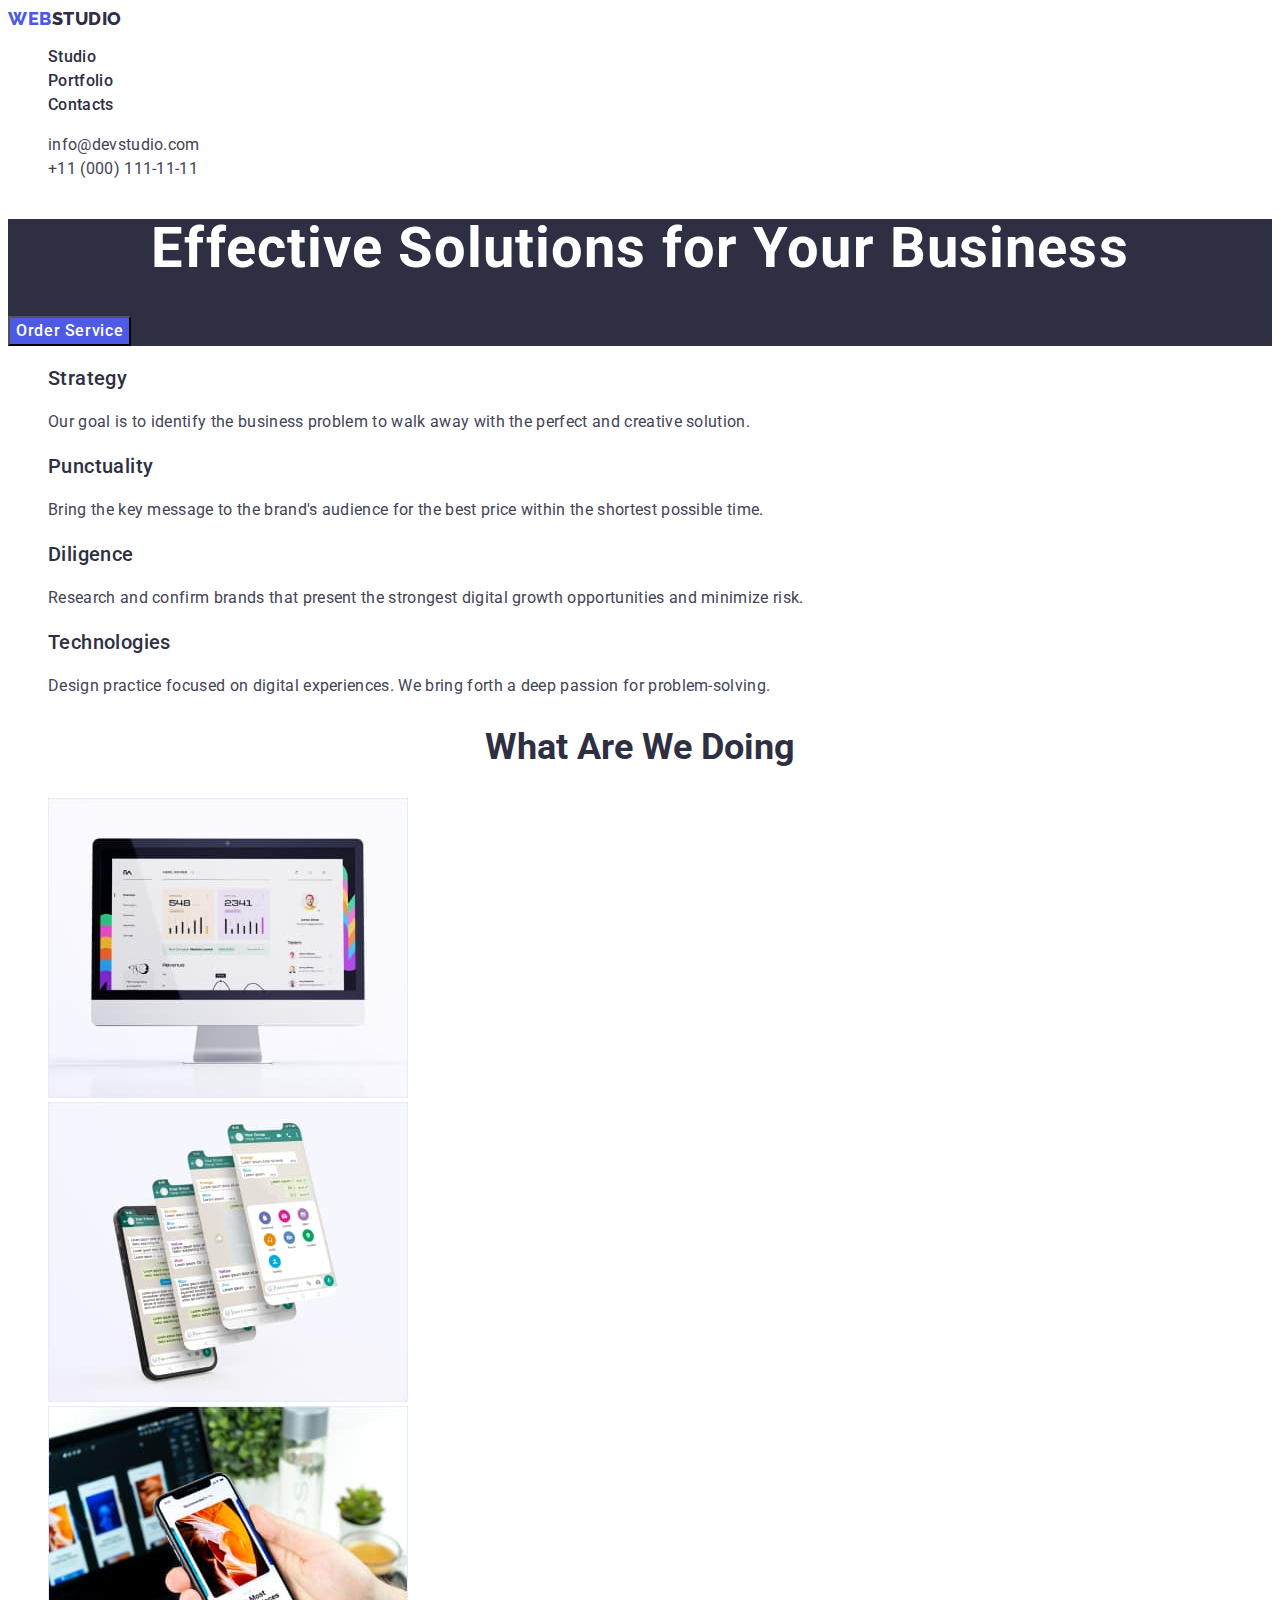
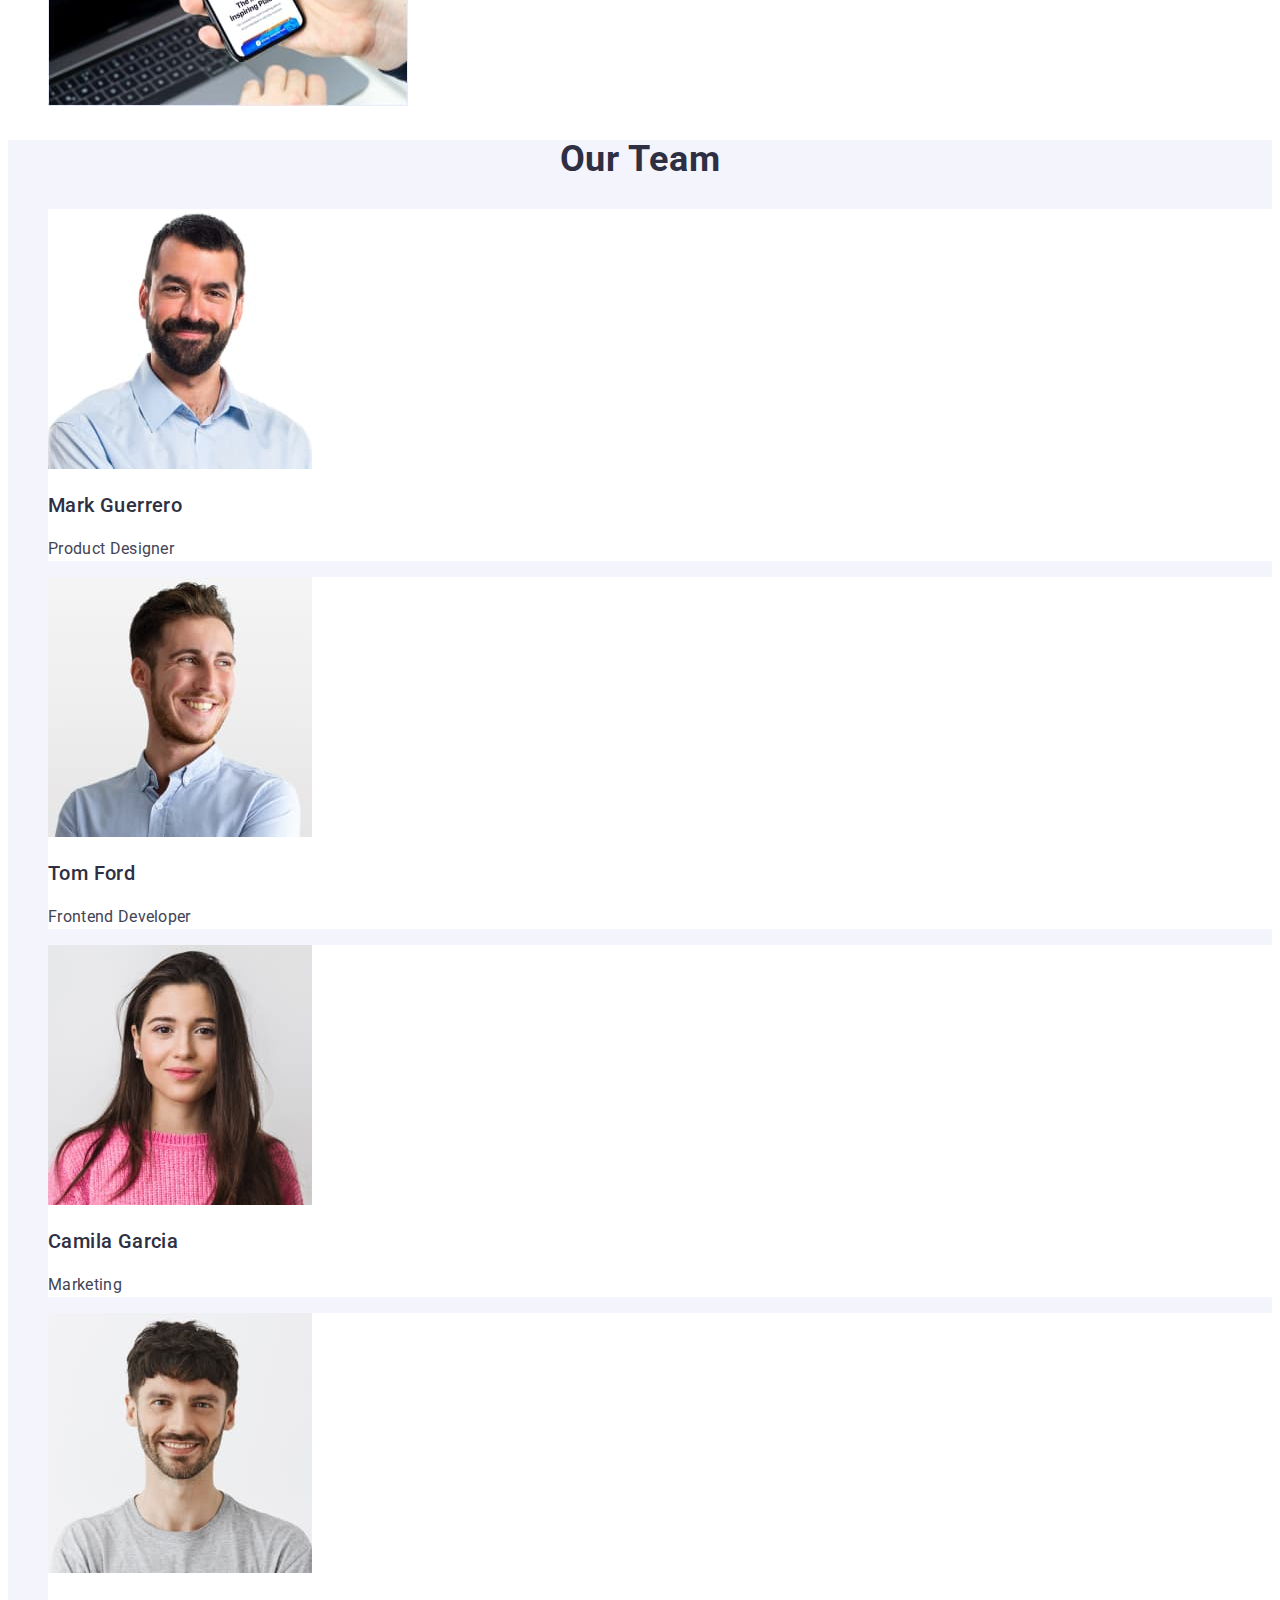
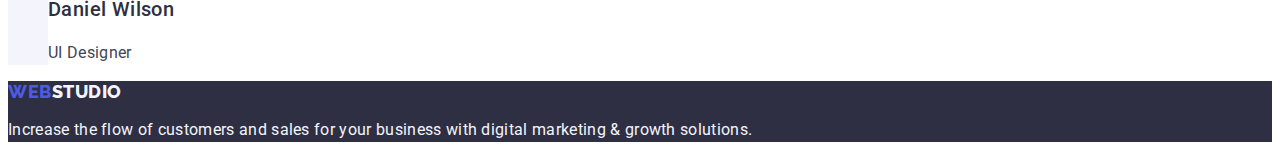
<file: index.html>
<!DOCTYPE html>
<html lang="en">
  <head>
    <meta charset="UTF-8" />
    <meta http-equiv="X-UA-Compatible" content="IE=edge" />
    <meta name="viewport" content="width=device-width, initial-scale=1.0" />
    <link rel="preconnect" href="https://fonts.googleapis.com" />
    <link rel="preconnect" href="https://fonts.gstatic.com" crossorigin />
    <link
      href="https://fonts.googleapis.com/css2?family=Raleway:wght@800&family=Roboto:wght@400;500;700&display=swap"
      rel="stylesheet"
    />
    <title>Document</title>
    <link rel="stylesheet" href="./css/styles.css" />
  </head>
  <body>
    <header class="header">
      <nav class="header-navigation">
        <a href="./index.html" class="header-logo link"
          >Web<span class="header-logo-span">Studio</span></a
        >
        <ul class="header-menu list">
          <li>
            <a class="header-menu-link link" href="./index.html">Studio</a>
          </li>
          <li>
            <a class="header-menu-link link" href="./portfolio.html"
              >Portfolio</a
            >
          </li>
          <li><a class="header-menu-link link" href="">Contacts</a></li>
        </ul>
      </nav>
      <address class="header-address">
        <ul class="header-contact list link">
          <li>
            <a href="mailto:info@devstudio.com" class="header-adress-mail link"
              >info@devstudio.com</a
            >
          </li>
          <li>
            <a href="tel:+110001111111" class="header-adress-mail link"
              >+11 (000) 111-11-11</a
            >
          </li>
        </ul>
      </address>
    </header>

    <main>
      <!-- hero image -->
      <section class="hero">
        <h1 class="hero-title">Effective Solutions for Your Business</h1>
        <button type="button" class="hero-btn">Order Service</button>
      </section>

      <!-- section 2 -->
      <section class="professionalism">
        <h2 hidden class="professionalism-title">Professionalism</h2>
        <ul class="professionalism-list list">
          <li class="professionalism-item">
            <h3 class="professionalism-subtitle">Strategy</h3>
            <p class="professionalism-item-text">
              Our goal is to identify the business problem to walk away with the
              perfect and creative solution.
            </p>
          </li>
          <li class="professionalism-item">
            <h3 class="professionalism-subtitle">Punctuality</h3>
            <p class="professionalism-item-text">
              Bring the key message to the brand's audience for the best price
              within the shortest possible time.
            </p>
          </li>
          <li class="professionalism-item">
            <h3 class="professionalism-subtitle">Diligence</h3>
            <p class="professionalism-item-text">
              Research and confirm brands that present the strongest digital
              growth opportunities and minimize risk.
            </p>
          </li>
          <li class="professionalism-item">
            <h3 class="professionalism-subtitle">Technologies</h3>
            <p class="professionalism-item-text">
              Design practice focused on digital experiences. We bring forth a
              deep passion for problem-solving.
            </p>
          </li>
        </ul>
      </section>

      <!-- section 3 -->
      <section class="action">
        <h2 class="action-title">What are we doing</h2>
        <ul class="teem-list list">
          <li>
            <img
              src="./images/section2img1.jpg"
              alt="web_site"
              width="360"
              height="300"
            />
          </li>
          <li>
            <img
              src="./images/section2img2.jpg"
              alt="communication"
              width="360"
              height="300"
            />
          </li>
          <li>
            <img
              src="./images/section2img3.jpg"
              alt="application"
              width="360"
              height="300"
            />
          </li>
        </ul>
      </section>

      <!-- section 4 -->
      <section class="teem">
        <h2 class="teem-title">Our Team</h2>
        <ul class="teem-list list">
          <li class="teem-list-item">
            <img
              src="./images/markguerrero.jpg"
              alt="Mark Guerrero"
              width="264"
              height="260"
            />
            <h3 class="teem-subtitle">Mark Guerrero</h3>
            <p class="teem-text">Product Designer</p>
          </li>
          <li class="teem-list-item">
            <img
              src="./images/tomford.jpg"
              alt="Tom Ford"
              width="264"
              height="260"
            />
            <h3 class="teem-subtitle">Tom Ford</h3>
            <p class="teem-text">Frontend Developer</p>
          </li>
          <li class="teem-list-item">
            <img
              src="./images/camilagarcia.jpg"
              alt="Camila Garcia"
              width="264"
              height="260"
            />
            <h3 class="teem-subtitle">Camila Garcia</h3>
            <p class="teem-text">Marketing</p>
          </li>
          <li class="teem-list-item">
            <img
              src="./images/danielwilson.jpg"
              alt="Daniel Wilson"
              width="264"
              height="260"
            />
            <h3 class="teem-subtitle">Daniel Wilson</h3>
            <p class="teem-text">UI Designer</p>
          </li>
        </ul>
      </section>
    </main>

    <footer class="footer">
      <a href="./index.html" class="footer-logo link"
        >Web<span class="footer-logo-span">Studio</span></a
      >
      <p class="footer-text">
        Increase the flow of customers and sales for your business with digital
        marketing & growth solutions.
      </p>
    </footer>
  </body>
</html>
</file>
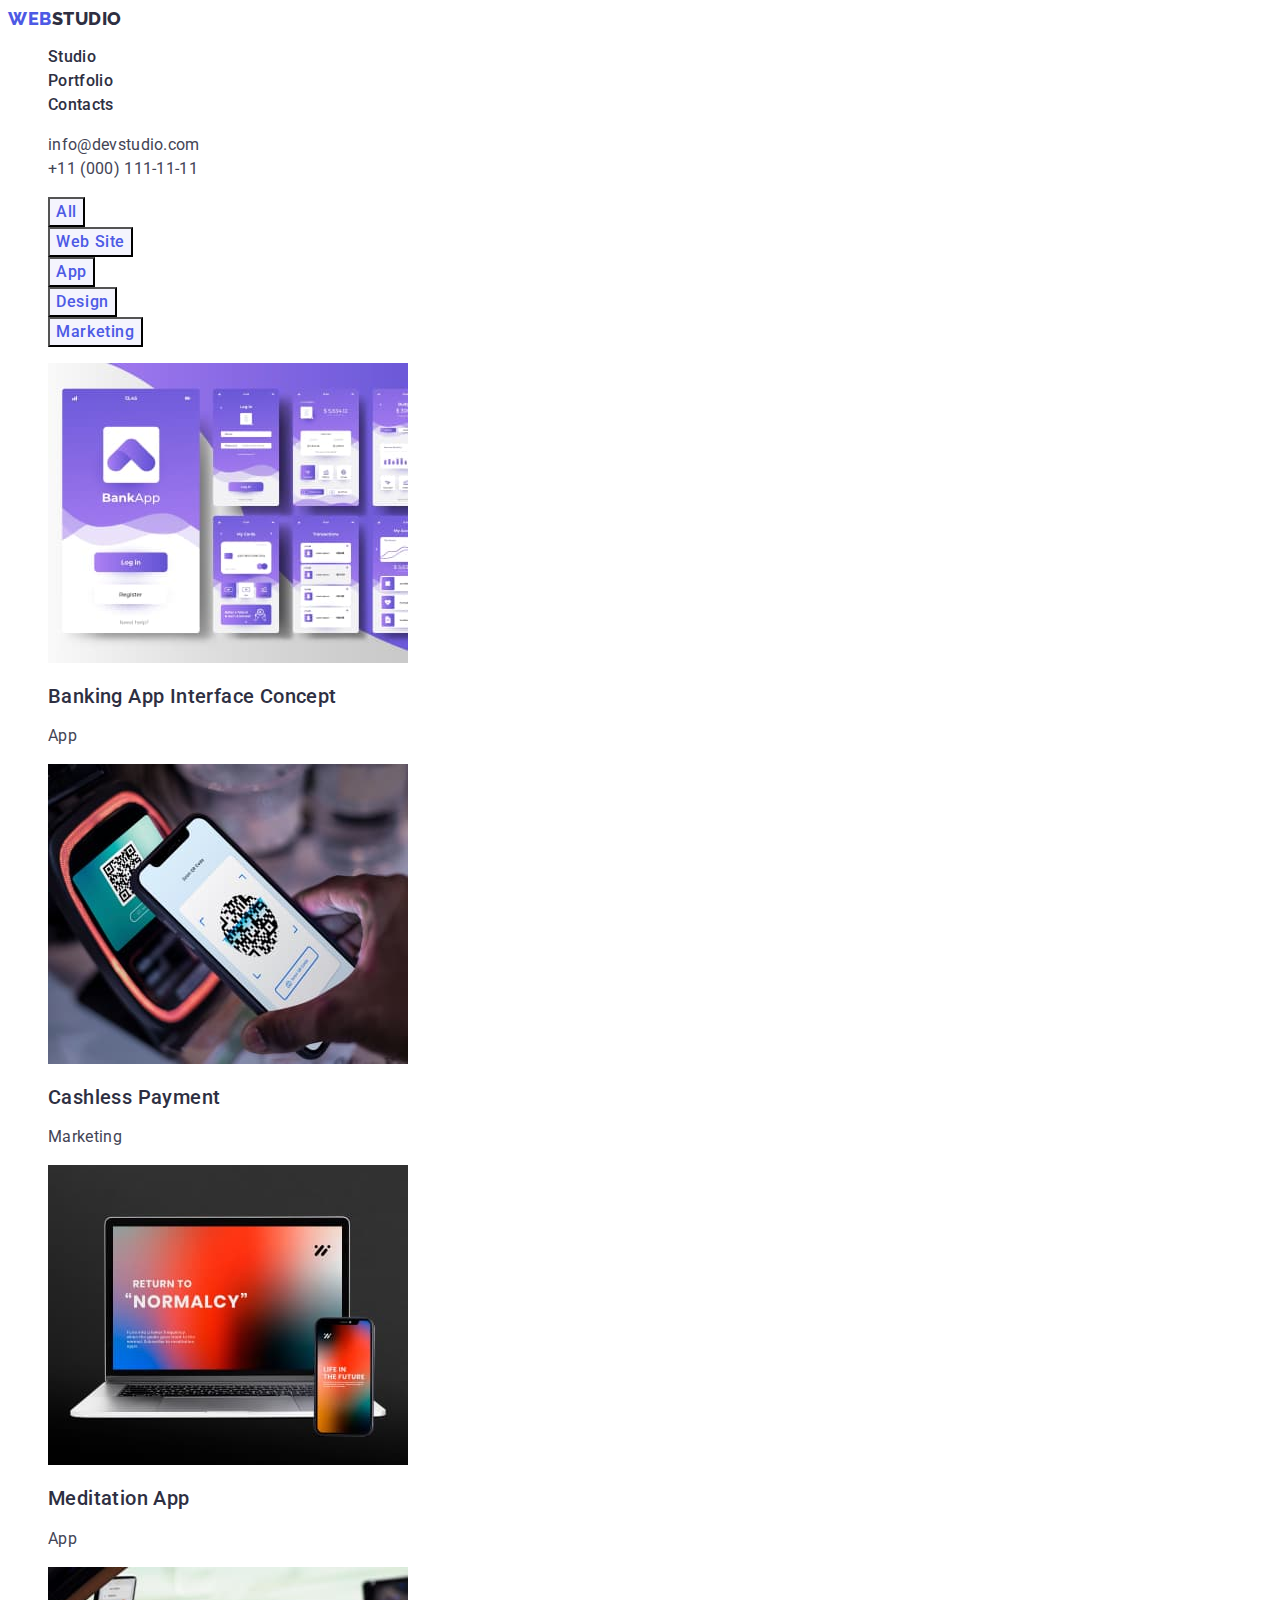
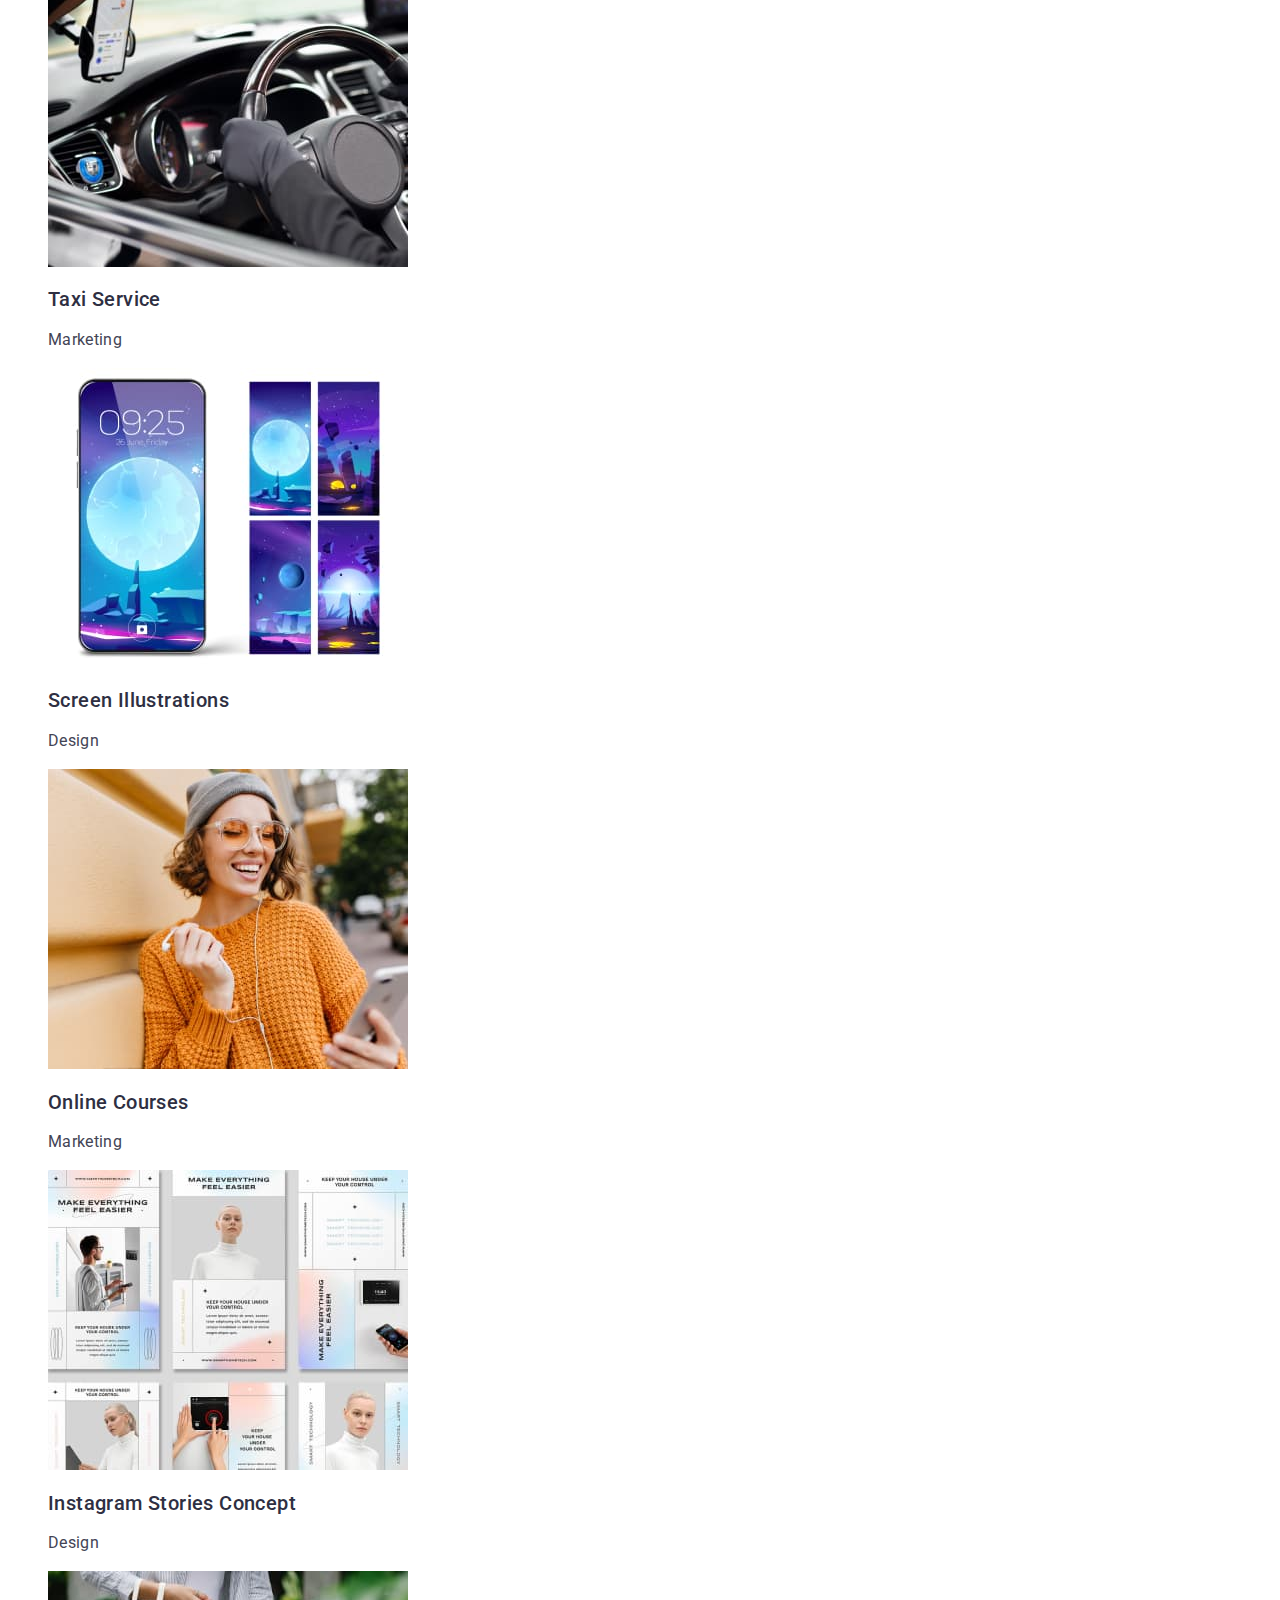
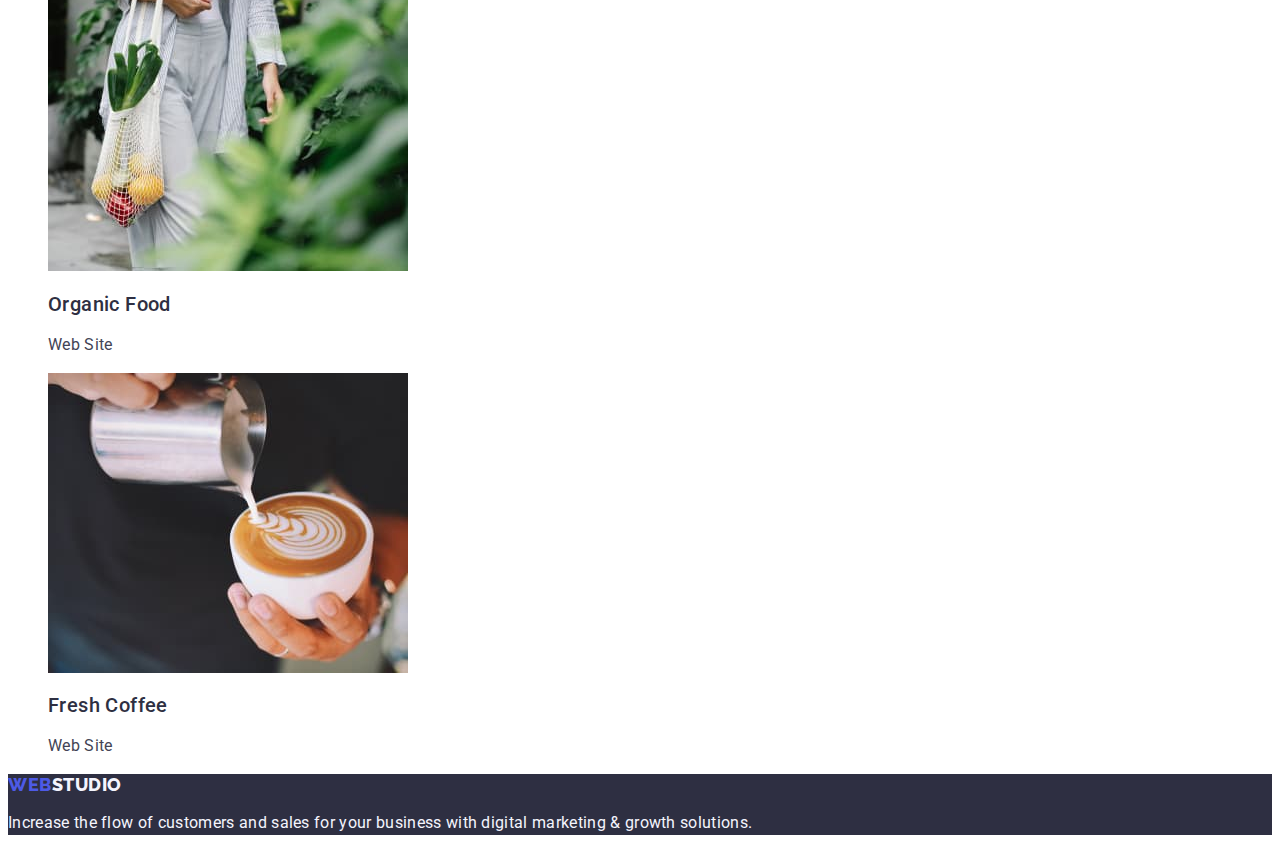
<file: portfolio.html>
<!DOCTYPE html>
<html lang="en">
  <head>
    <meta charset="UTF-8" />
    <meta http-equiv="X-UA-Compatible" content="IE=edge" />
    <meta name="viewport" content="width=device-width, initial-scale=1.0" />
    <link rel="preconnect" href="https://fonts.googleapis.com" />
    <link rel="preconnect" href="https://fonts.gstatic.com" crossorigin />
    <link
      href="https://fonts.googleapis.com/css2?family=Raleway:wght@800&family=Roboto:wght@400;500;700&display=swap"
      rel="stylesheet"
    />
    <title>Document</title>
    <link rel="stylesheet" href="./css/styles.css" />
  </head>
  <body>
    <header class="header">
      <nav class="header-navigation">
        <a href="./index.html" class="header-logo link"
          >Web<span class="header-logo-span">Studio</span></a
        >
        <ul class="header-menu list">
          <li>
            <a class="header-menu-link link" href="./index.html">Studio</a>
          </li>
          <li>
            <a class="header-menu-link link" href="./portfolio.html"
              >Portfolio</a
            >
          </li>
          <li><a class="header-menu-link link" href="">Contacts</a></li>
        </ul>
      </nav>
      <address class="header-address">
        <ul class="header-contact list link">
          <li>
            <a href="mailto:info@devstudio.com" class="header-adress-mail link"
              >info@devstudio.com</a
            >
          </li>
          <li>
            <a href="tel:+110001111111" class="header-adress-mail link"
              >+11 (000) 111-11-11</a
            >
          </li>
        </ul>
      </address>
    </header>

    <main>
      <!-- filter -->
      <section>
        <h1 hidden>filter</h1>
        <ul class="filter-list list">
          <li><button type="button" class="filter-list-all">All</button></li>
          <li>
            <button type="button" class="filter-list-all">Web Site</button>
          </li>
          <li><button type="button" class="filter-list-all">App</button></li>
          <li><button type="button" class="filter-list-all">Design</button></li>
          <li>
            <button type="button" class="filter-list-all">Marketing</button>
          </li>
        </ul>
        <ul class="filter-link list">
          <li class="filter-link-list">
            <a href="" class="filter-link-item link"
              ><img
                src="./images/bankingapp.jpg"
                alt="Banking App Interface Concept"
                width="360"
                height="300"
              />
              <h2 class="filter-subtitle">Banking App Interface Concept</h2>
              <p class="filter-text">App</p></a
            >
          </li>
          <li class="filter-link-list">
            <a href="" class="filter-link-item link"
              ><img
                src="./images/cashlesspayment.jpg"
                alt="Cashless Payment"
                width="360"
                height="300"
              />
              <h2 class="filter-subtitle">Cashless Payment</h2>
              <p class="filter-text">Marketing</p></a
            >
          </li>
          <li class="filter-link-list">
            <a href="" class="filter-link-item link"
              ><img
                src="./images/meditationapp.jpg"
                alt="Meditation App"
                width="360"
                height="300"
              />
              <h2 class="filter-subtitle">Meditation App</h2>
              <p class="filter-text">App</p></a
            >
          </li>
          <li class="filter-link-list">
            <a href="" class="filter-link-item link"
              ><img
                src="./images/taxiservice.jpg"
                alt="Taxi Service"
                width="360"
                height="300"
              />
              <h2 class="filter-subtitle">Taxi Service</h2>
              <p class="filter-text">Marketing</p></a
            >
          </li>
          <li class="filter-link-list">
            <a href="" class="filter-link-item link"
              ><img
                src="./images/screenillustrations.jpg"
                alt="Screen Illustrations"
                width="360"
                height="300"
              />
              <h2 class="filter-subtitle">Screen Illustrations</h2>
              <p class="filter-text">Design</p></a
            >
          </li>
          <li class="filter-link-list">
            <a href="" class="filter-link-item link"
              ><img
                src="./images/onlinecourses.jpg"
                alt="Online Courses"
                width="360"
                height="300"
              />
              <h2 class="filter-subtitle">Online Courses</h2>
              <p class="filter-text">Marketing</p></a
            >
          </li>
          <li class="filter-link-list">
            <a href="" class="filter-link-item link"
              ><img
                src="./images/instagramstoriesconcept.jpg"
                alt="Instagram Stories Concept"
                width="360"
                height="300"
              />
              <h2 class="filter-subtitle">Instagram Stories Concept</h2>
              <p class="filter-text">Design</p></a
            >
          </li>
          <li class="filter-link-list">
            <a href="" class="filter-link-item link"
              ><img
                src="./images/organicfood.jpg"
                alt="Organic Food"
                width="360"
                height="300"
              />
              <h2 class="filter-subtitle">Organic Food</h2>
              <p class="filter-text">Web Site</p></a
            >
          </li>
          <li class="filter-link-list">
            <a href="" class="filter-link-item link"
              ><img
                src="./images/freshcoffee.jpg"
                alt="Fresh Coffee"
                width="360"
                height="300"
              />
              <h2 class="filter-subtitle">Fresh Coffee</h2>
              <p class="filter-text">Web Site</p></a
            >
          </li>
        </ul>
      </section>
    </main>
    <footer class="footer">
      <a href="./index.html" class="footer-logo link"
        >Web<span class="footer-logo-span">Studio</span></a
      >
      <p class="footer-text">
        Increase the flow of customers and sales for your business with digital
        marketing & growth solutions.
      </p>
    </footer>
  </body>
</html>
</file>
<file: css/styles.css>
:root {
  --title-color: #2e2f42;
  --main-text-color: #434455;
  --logo-color: #4d5ae5;
  --hover-color: #404bbf;
  --hero-color: #ffffff;
  --footer-text-color: #f4f4fd;
}

body {
  font-family: "Roboto", sans-serif;
  color: var(--main-text-color);
  background-color: var(--hero-color);
}

.link {
  text-decoration: none;
}

.list {
  list-style-type: none;
}

/* header */

.header-logo {
  font-family: "Raleway", sans-serif;
  font-weight: 800;
  font-size: 18px;
  line-height: 1.17;
  letter-spacing: 0.03em;
  text-transform: uppercase;
  color: var(--logo-color);
}
.header-logo:hover {
  color: var(--hover-color);
}

.header-logo:focus {
  color: var(--hover-color);
}

.header-logo-span {
  color: var(--title-color);
}

.header-menu-link {
  font-weight: 500;
  font-size: 16px;
  line-height: 1.5;
  letter-spacing: 0.02em;
  color: var(--title-color);
}

.header-menu-link:hover {
  color: var(--hover-color);
}

.header-menu-link:focus {
  color: var(--hover-color);
}

.header-contact {
  line-height: 1.5;
  letter-spacing: 0.02em;
}
.header-address {
  font-style: normal;
}

.header-adress-mail {
  color: var(--main-text-color);
}

.header-adress-mail:hover {
  color: var(--hover-color);
}

.header-adress-mail:focus {
  color: var(--hover-color);
}

/* hero image */
.hero {
  background-color: var(--title-color);
}

.hero-title {
  font-size: 56px;
  line-height: 1.07;
  text-align: center;
  letter-spacing: 0.02em;
  color: var(--hero-color);
}
.hero-btn {
  font-family: "Roboto", sans-serif;
  font-weight: 500;
  font-size: 16px;
  line-height: 1.5;
  letter-spacing: 0.04em;
  color: var(--hero-color);
  background-color: var(--logo-color);
  cursor: pointer;
}

.hero-btn:hover {
  background-color: var(--hover-color);
}

.hero-btn:focus {
  background-color: var(--hover-color);
}

/* section 2 */

.professionalism-subtitle {
  font-weight: 500;
  font-size: 20px;
  line-height: 1.2;
  letter-spacing: 0.02em;
  color: var(--title-color);
}

.professionalism-item-text {
  font-size: 16px;
  line-height: 1.5;
  letter-spacing: 0.02em;
  color: var(--main-text-color);
}

/* section 3 */

.action-title {
  font-size: 36px;
  line-height: 1.11;
  text-align: center;
  text-transform: capitalize;
  color: var(--title-color);
}

/* section 4 */

.teem {
  background-color: var(--footer-text-color);
}

.teem-title {
  font-size: 36px;
  line-height: 1.11;
  text-align: center;
  letter-spacing: 0.02em;
  text-transform: capitalize;
  color: var(--title-color);
}

.teem-list {
}

.teem-list-item {
  background-color: var(--hero-color);
}

.teem-subtitle {
  font-weight: 500;
  font-size: 20px;
  line-height: 1.2;
  letter-spacing: 0.02em;
  color: var(--title-color);
}

.teem-text {
  font-size: 16px;
  line-height: 1.5;
  letter-spacing: 0.02em;
  color: var(--main-text-color);
}

/* footer */
.footer {
  background-color: var(--title-color);
}

.footer-logo {
  font-family: "Raleway", sans-serif;
  font-weight: 800;
  font-size: 18px;
  line-height: 1.17;
  letter-spacing: 0.03em;
  text-transform: uppercase;
  color: var(--logo-color);
}

.footer-logo-span {
  color: var(--footer-text-color);
}

.footer-text {
  line-height: 1.5;
  letter-spacing: 0.02em;
  color: var(--footer-text-color);
}

/* portfolio */

/* filter */

.filter-list {
  font-weight: 500;
  font-size: 16px;
  line-height: 1.5;
  color: var(--logo-color);
  list-style: none;
}

.filter-list-all {
  font-family: "Roboto", sans-serif;
  font-weight: 500;
  font-size: 16px;
  line-height: 1.5;
  letter-spacing: 0.04em;
  color: var(--logo-color);
  background-color: var(--footer-text-color);
  cursor: pointer;
}

.filter-list-all:hover {
  color: var(--hero-color);
  background-color: var(--hover-color);
}

.filter-list-all:focus {
  color: var(--hero-color);
  background-color: var(--hover-color);
}

.filter-link {
  text-decoration: none;
}

.filter-link-list {
}

.filter-link-item {
  text-decoration: none;
}

.filter-subtitle {
  font-weight: 500;
  font-size: 20px;
  line-height: 1.2;
  letter-spacing: 0.02em;
  color: var(--title-color);
}

.filter-text {
  font-size: 16px;
  line-height: 1.5;
  letter-spacing: 0.02em;
  color: var(--main-text-color);
}
</file>
